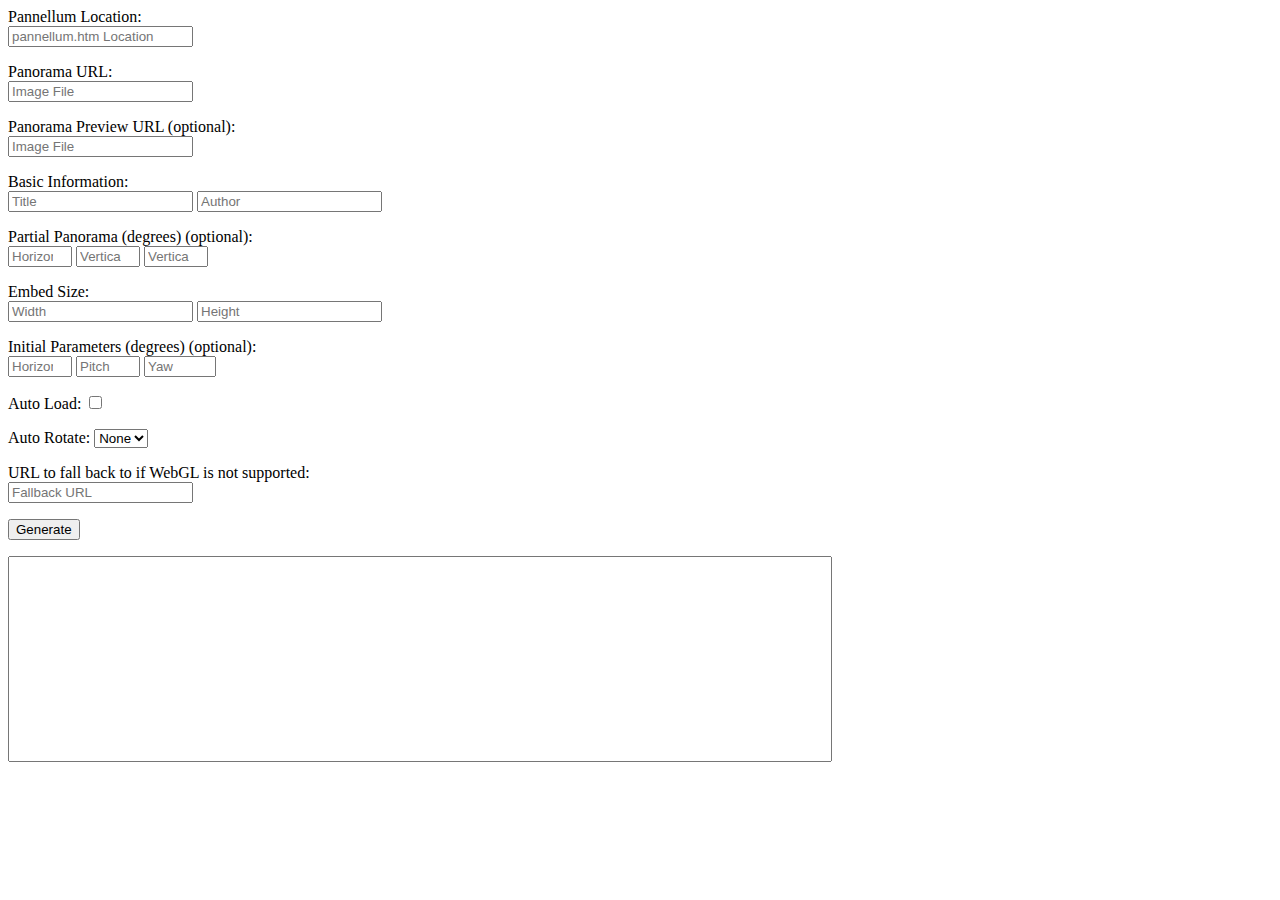
<file: src/main/webapp/html/configuration.html>
<!DOCTYPE HTML>
<html>
    <head>
        <title>Pannellum Embed Configuration</title>
        <meta charset="utf-8">
        <link type="text/css" rel="Stylesheet" href="../css/pannellum.css" />
        <script>
            function processForm(form) {
                var embed_code = document.getElementById('embed_code');
                embed_code.innerHTML = '<iframe' +
                    ' width="' + escape(form.embed_width.value) +
                    '" height="' + escape(form.embed_height.value) +
                    '" allowfullscreen style="border-style:none;' +
                    '" src="' + escape(form.pannellum_url.value) +
                    '?panorama=' + escape(form.pano_url.value);
                    if(form.pano_title.value != '')
                        embed_code.innerHTML += '&amp;amp;title=' + escape(form.pano_title.value);
                    if(form.pano_author.value != '')
                        embed_code.innerHTML += '&amp;amp;author=' + escape(form.pano_author.value);
                    if(form.autoload.checked)
                        embed_code.innerHTML += '&amp;amp;autoLoad=true';
                    if(form.autorotate.value != 'none')
                        embed_code.innerHTML += '&amp;amp;autoRotate=' + escape(form.autorotate.value);
                    if(form.fallback_url.value != '')
                        embed_code.innerHTML += '&amp;amp;fallback=' + escape(form.fallback_url.value);
                    if(form.hfov.value != 0)
                        embed_code.innerHTML += '&amp;amp;hfov=' + escape(form.hfov.value);
                    if(form.pitch.value != 0)
                        embed_code.innerHTML += '&amp;amp;pitch=' + escape(form.pitch.value);
                    if(form.yaw.value != 0)
                        embed_code.innerHTML += '&amp;amp;yaw=' + escape(form.yaw.value);
                    if(form.preview_url.value != '')
                        embed_code.innerHTML += '&amp;amp;preview=' + escape(form.preview_url.value);
                    if(form.haov.value != 0)
                        embed_code.innerHTML += '&amp;amp;haov=' + escape(form.haov.value);
                    if(form.vaov.value != 0)
                        embed_code.innerHTML += '&amp;amp;vaov=' + escape(form.vaov.value);
                    if(form.voffset.value != 0)
                        embed_code.innerHTML += '&amp;amp;vOffset=' + escape(form.voffset.value);
                    embed_code.innerHTML += '"></iframe>';
                return false;
            }
        </script>
    </head>

    <body>
        <form name="embed_gen_form" onsubmit="return processForm(embed_gen_form); return false;">
            Pannellum Location:<br>
            <input name="pannellum_url" placeholder="pannellum.htm Location" required><p>
            Panorama URL:<br>
            <input name="pano_url" placeholder="Image File" required><p>
            Panorama Preview URL (optional):<br>
            <input name="preview_url" placeholder="Image File"><p>
            Basic Information:<br>
            <input name="pano_title" placeholder="Title"> <input name="pano_author" placeholder="Author"><p>
            Partial Panorama (degrees) (optional):<br>
            <input name="haov" type="number" min="0" max="360" placeholder="Horizontal Angle of View"> <input name="vaov" type="number" min="0" max="180" placeholder="Vertical Angle of View"> <input name="voffset" type="number" min="-90" max="90" placeholder="Vertical Offset"><p>
            Embed Size:<br>
            <input name="embed_width" type="number" min="200" placeholder="Width" required> <input name="embed_height" type="number" min="150" placeholder="Height" required><p>
            Initial Parameters (degrees) (optional):<br>
            <input name="hfov" type="number" min="40" max="100" placeholder="Horizontal Field of View"> <input name="pitch" type="number" min="-85" max="85" placeholder="Pitch"> <input name="yaw" type="number" min="-180" max="180" placeholder="Yaw"><p>
            Auto Load: <input name="autoload" type="checkbox"><p>
            Auto Rotate:
            <select name="autorotate">
                <option value="none">None</option>
                <option value="cw">CW</option>
                <option value="ccw">CCW</option>
            </select><p>
            URL to fall back to if WebGL is not supported:<br>
            <input name="fallback_url" placeholder="Fallback URL"><p>
            <input type="submit" value="Generate" onclick="document.getElementById('embed_code').innerHTML = ''"><p>
        </form>

        <textarea id="embed_code" style="resize: none; height:200px;" onclick="this.select()" cols="100" readonly></textarea>
    </body>
</html>
</file>
<file: src/main/webapp/css/pannellum.css>
.pnlm-container {
    margin: 0;
    padding: 0;
    overflow: hidden;
    position: relative;
    cursor: default;
    width: 100%;
    height: 100%;
    font-family: Helvetica, "Nimbus Sans L", "Liberation Sans", Arial, sans-serif;
    background: #f4f4f4 url('../images/background.svg') repeat;
    -webkit-user-select: none;
    -khtml-user-select: none;
    -moz-user-select: none;
    -o-user-select: none;
    -ms-user-select: none;
    user-select: none;
    outline: 0;
    line-height: 1.4;
    contain: content;
    touch-action: none;
}

.pnlm-container * {
    box-sizing: content-box;
}

.pnlm-ui {
    position: absolute;
    width: 100%;
    height: 100%;
    z-index: 1;
}

.pnlm-grab {
    cursor: grab;
    cursor: url('../images/grab.svg') 12 8, default;
}

.pnlm-grabbing {
    cursor: grabbing;
    cursor: url('../images/grabbing.svg') 12 8, default;
}

.pnlm-sprite {
    background-image: url('../images/sprites.svg');
}

.pnlm-container:-moz-full-screen {
    height: 100% !important;
    width: 100% !important;
    position: static !important;
}
.pnlm-container:-webkit-full-screen {
    height: 100% !important;
    width: 100% !important;
    position: static !important;
}
.pnlm-container:-ms-fullscreen {
    height: 100% !important;
    width: 100% !important;
    position: static !important;
}
.pnlm-container:fullscreen {
    height: 100% !important;
    width: 100% !important;
    position: static !important;
}

.pnlm-render-container {
    cursor: inherit;
    
    /* Fix display bug in Safari 7 */
    position: absolute;
    height: 100%;
    width: 100%;
}

.pnlm-controls {
    margin-top: 4px;
    background-color: #fff;
    border: 1px solid #999;
    border-color: rgba(0,0,0,0.4);
    border-radius: 3px;
    cursor: pointer;
    z-index: 2;
    /* Fix Safari fullscreen bug */
    -webkit-transform: translateZ(9999px);
    transform: translateZ(9999px);
}

.pnlm-control:hover {
    background-color: #f8f8f8;
}

.pnlm-controls-container {
    position: absolute;
    top: 0;
    left: 4px;
    z-index: 1;
}

.pnlm-zoom-controls {
    width: 26px;
    height: 52px;
}

.pnlm-zoom-in {
    width: 100%;
    height: 50%;
    position: absolute;
    top: 0;
    border-radius: 3px 3px 0 0;
}

.pnlm-zoom-out {
    width: 100%;
    height: 50%;
    position: absolute;
    bottom: 0;
    background-position: 0 -26px;
    border-top: 1px solid #ddd;
    border-top-color: rgba(0,0,0,0.10);
    border-radius: 0 0 3px 3px;
}

.pnlm-fullscreen-toggle-button, .pnlm-orientation-button, .pnlm-hot-spot-debug-indicator {
    width: 26px;
    height: 26px;
}

.pnlm-hot-spot-debug-indicator {
    position: absolute;
    top: 50%;
    left: 50%;
    width: 26px;
    height: 26px;
    margin: -13px 0 0 -13px;
    background-color: rgba(255, 255, 255, 0.5);
    border-radius: 13px;
    display: none;
}

.pnlm-orientation-button-inactive {
    background-position: 0 -156px;
}

.pnlm-orientation-button-active {
    background-position: 0 -182px;
}

.pnlm-fullscreen-toggle-button-inactive {
    background-position: 0 -52px;
}

.pnlm-fullscreen-toggle-button-active {
    background-position: 0 -78px;
}

.pnlm-panorama-info {
    position: absolute;
    bottom: 0;
    background-color: rgba(0,0,0,0.7);
    border-radius: 0 3px 3px 0;
    padding-right: 10px;
    color: #fff;
    text-align: left;
    display: none;
    z-index: 2;
    /* Fix Safari fullscreen bug */
    -webkit-transform: translateZ(9999px);
    transform: translateZ(9999px);
}

.pnlm-title-box {
    position: relative;
    display: table;
    padding-left: 5px;
    margin-bottom: 3px;
}

.pnlm-author-box {
    position: relative;
    font-size: 12px;
    display: table;
    padding-left: 5px;
}

.pnlm-load-box {
    position: absolute;
    top: 50%;
    left: 50%;
    width: 200px;
    height: 150px;
    margin: -75px 0 0 -100px;
    background-color: rgba(0,0,0,0.7);
    border-radius: 3px;
    text-align: center;
    font-size: 20px;
    display: none;
    color: #fff;
}

.pnlm-load-box p {
    margin: 20px 0;
}

.pnlm-lbox {
    position: absolute;
    top: 50%;
    left: 50%;
    width: 20px;
    height: 20px;
    margin: -10px 0 0 -10px;
    display: none;
}

.pnlm-loading {
    animation-duration: 1.5s;
    -webkit-animation-duration: 1.5s;
    animation-name: pnlm-mv;
    -webkit-animation-name: pnlm-mv;
    animation-iteration-count: infinite;
    -webkit-animation-iteration-count: infinite;
    animation-timing-function: linear;
    -webkit-animation-timing-function: linear;
    height: 10px;
    width: 10px;
    background-color: #fff;
    position: relative;
}

@keyframes pnlm-mv {
    from {left:0;top:0;}
    25% {left:10px;top:0;}
    50% {left:10px;top:10px;}
    75% {left:0;top:10px;}
    to {left:0;top:0;}
}

@-webkit-keyframes pnlm-mv {
    from {left:0;top:0;}
    25% {left:10px;top:0;}
    50% {left:10px;top:10px;}
    75% {left:0;top:10px;}
    to {left:0;top:0;}
}

.pnlm-load-button {
    position: absolute;
    top: 50%;
    left: 50%;
    width: 200px;
    height: 100px;
    margin: -50px 0 0 -100px;
    background-color: rgba(0,0,0,.7);
    border-radius: 3px;
    text-align: center;
    font-size: 20px;
    display: table;
    color: #fff;
    cursor: pointer;
}

.pnlm-load-button:hover {
    background-color: rgba(0,0,0,.8);
}

.pnlm-load-button p {
    display: table-cell;
    vertical-align: middle;
}

.pnlm-info-box {
    font-size: 15px;
    position: absolute;
    top: 50%;
    left: 50%;
    width: 200px;
    height: 150px;
    margin: -75px 0 0 -100px;
    background-color: #000;
    border-radius: 3px;
    display: table;
    text-align: center;
    color: #fff;
    table-layout: fixed;
}

.pnlm-info-box a {
    color: #fff;
    word-wrap: break-word;
    overflow-wrap: break-word;
}

.pnlm-info-box p {
    display: table-cell;
    vertical-align: middle;
    padding: 0 5px 0 5px;
}

.pnlm-error-msg {
    display: none;
}

.pnlm-about-msg {
    font-size: 11px;
    line-height: 11px;
    color: #fff;
    padding: 5px 8px 5px 8px;
    background: rgba(0,0,0,0.7);
    border-radius: 3px;
    position: absolute;
    top: 50px;
    left: 50px;
    display: none;
    opacity: 0;
    -moz-transition: opacity .3s ease-in-out;
    -webkit-transition: opacity .3s ease-in-out;
    -o-transition: opacity .3s ease-in-out;
    -ms-transition: opacity .3s ease-in-out;
    transition: opacity .3s ease-in-out;
    z-index: 1;
}

.pnlm-about-msg a:link, .pnlm-about-msg a:visited {
    color: #fff;
}

.pnlm-about-msg a:hover, .pnlm-about-msg a:active {
    color: #eee;
}

.pnlm-hotspot-base {
    position: absolute;
    visibility: hidden;
    cursor: default;
    vertical-align: middle;
    top: 0;
    z-index: 1;
}
.pnlm-hotspot {
    height: 26px;
    width: 26px;
    border-radius: 13px;
}
.pnlm-hotspot:hover {
    background-color: rgba(255,255,255,0.2);
}
.pnlm-hotspot.pnlm-info {
    background-position: 0 -104px;
}
.pnlm-hotspot.pnlm-scene {
    background-position: 0 -130px;
}

div.pnlm-tooltip span {
    visibility: hidden;
    position: absolute;
    border-radius: 3px;
    background-color: rgba(0, 0, 0, 0.7);
    color: #fff;
    text-align: center;
    max-width: 300px;
    padding: 5px 10px;
    margin-left: -220px;
    cursor: default;
}
div.pnlm-tooltip:hover span{
    visibility: visible;
}
/*绘制提示框底部三角形箭头*/
div.pnlm-tooltip:hover span:after {
    content: '';
    position: absolute;
    width: 0;
    height: 0;
    border-width: 10px;
    border-style: solid;
    border-color: rgba(0,0,0,0.7) transparent transparent transparent;
    bottom: -20px;
    left: -10px;
    margin: 0 50%;
}

.pnlm-compass {
    position: absolute;
    width: 50px;
    height: 50px;
    right: 4px;
    bottom: 4px;
    border-radius: 25px;
    background-image: url('../images/compass.svg');
    cursor: default;
    display: none;
}

.pnlm-world {
    position: absolute;
    left: 50%;
    top: 50%;
}
.pnlm-face {
    position: absolute;
    -webkit-transform-origin: 0 0 0;
    transform-origin: 0 0 0;
}

.pnlm-dragfix, .pnlm-preview-img {
    position: absolute;
    height: 100%;
    width: 100%;
}

.pnlm-preview-img {
    background-size: cover;
    background-position: center;
}

.pnlm-lbar {
    width: 150px;
    margin: 0 auto;
    border: #fff 1px solid;
    height: 6px;
}

.pnlm-lbar-fill {
    background: #fff;
    height: 100%;
    width: 0;
}

.pnlm-lmsg {
    font-size: 12px;
}

.pnlm-fade-img {
    position: absolute;
    top: 0;
    left: 0;
}

.pnlm-pointer {
    cursor: pointer;
}

/*自定义控制按钮*/
#controls {
    position: absolute;
    bottom: 0;
    z-index: 2;
    text-align: center;
    width: 100%;
    padding-bottom: 3px;
    color:#63acfb;
}
.ctrl {
    padding: 8px 5px;
    width: 30px;
    text-align: center;
    background: rgba(200, 200, 200, 1);
    display: inline-block;
    border-radius: 5px;
    cursor: pointer;
}
.ctrl:hover {
    background: rgba(150, 150, 150, 1);
}

/*自定义热点样式*/
.custom-common {
    height: 26px;
    width: 26px;
    border-radius: 13px;
    background-size:cover;
}

div.custom-common:hover {
    cursor: pointer;
    box-shadow: 0 0 5px #4e555b ;
}
/*场景热点*/
.scene {
    background-image:url("../images/hotspot.svg") ;
}
/*文本信息热点*/
.text {
    background-image:url("../images/message.svg") ;
}
/*图片热点*/
.image {
    background-image:url("../images/image.svg") ;
}
/*链接热点*/
.url {
    background-image:url("../images/link.svg") ;
}
/*音频热点*/
.video {
    background-image:url("../images/video.svg") ;
}


div.custom-tooltip span {
    visibility: hidden;
    position: absolute;
    border-radius: 3px;
    background-color: #fff;
    color: #000;
    text-align: center;
    max-width: 200px;
    padding: 5px 10px;
    margin-left: -220px;
    cursor: default;
}
div.custom-tooltip:hover span{
    visibility: visible;
}
div.custom-tooltip:hover span:after {
    content: '';
    position: absolute;
    width: 0;
    height: 0;
    border-width: 10px;
    border-style: solid;
    border-color: #fff transparent transparent transparent;
    bottom: -20px;
    left: -10px;
    margin: 0 50%;
}

div.hots-config {
    position: absolute;
    display: none;
    opacity: 0;
    width: 300px;
    height:400px;
    font-size: 16px;
    line-height: 16px;
    color: #fff;
    background: rgba(0,0,0,0.7);
    border-radius: 3px;
    z-index: 1;
}

.choose_hots {
    list-style: none;
    position: absolute;
    background: rgba(255,255,255,0.8);
    border-radius: 3px;
    width: 155px;
    height: 30px;
    z-index: 1;
}

.choose_hot {
    display: inline-block;
    width: 25px;
    padding: 3px;
}

.choose_hot_image {
    width: 22px;
    height: 22px;
}
.choose_hot_image:hover {
    cursor: pointer;
    box-shadow: 3px 3px 3px #000;
}

#map {
    position: absolute;
    top: 0px;
    right: 0px;
    width: 180px;
    height: 180px;
    border: 8px solid #5e6e75;
    border-radius: 12px;
    z-index: 2;
}

#map img {
    width: 100%;
    height: 100%;
}

#coords {
    position: absolute;
    left: 140px;
    bottom: 0px;
    z-index: 2;
    width: 230px;
    height: 36px;
    border: 1px solid #0b2e13;
    border-radius: 5px;
    background-color: rgba(0,0,0,0.7);
    color: #fff;
    padding-left: 10px;
}

.nav {
    position: absolute;
    z-index: 3;
    top: 160px;
    left: 1115px;
    width: 30px;
    height: 30px;
    background-image: url("../images/navigate.svg");
    background-repeat: no-repeat;
}

#vr {
    position: absolute;
    width: 30px;
    height: 30px;
    top: 20px;
    left: 20px;
    border-radius: 50%;
    border: 1px solid #a5b7ff;
    background-color: rgba(255, 255, 255, 0.2);
    z-index: 2;
    cursor: pointer;
}

#vr:hover {
    box-shadow: 0px 0px 3px 3px #5f88ff;
}

#vr span {
    font-style: italic;
    font-size: 22px;
    color: #4ca3d2;
}
</file>
